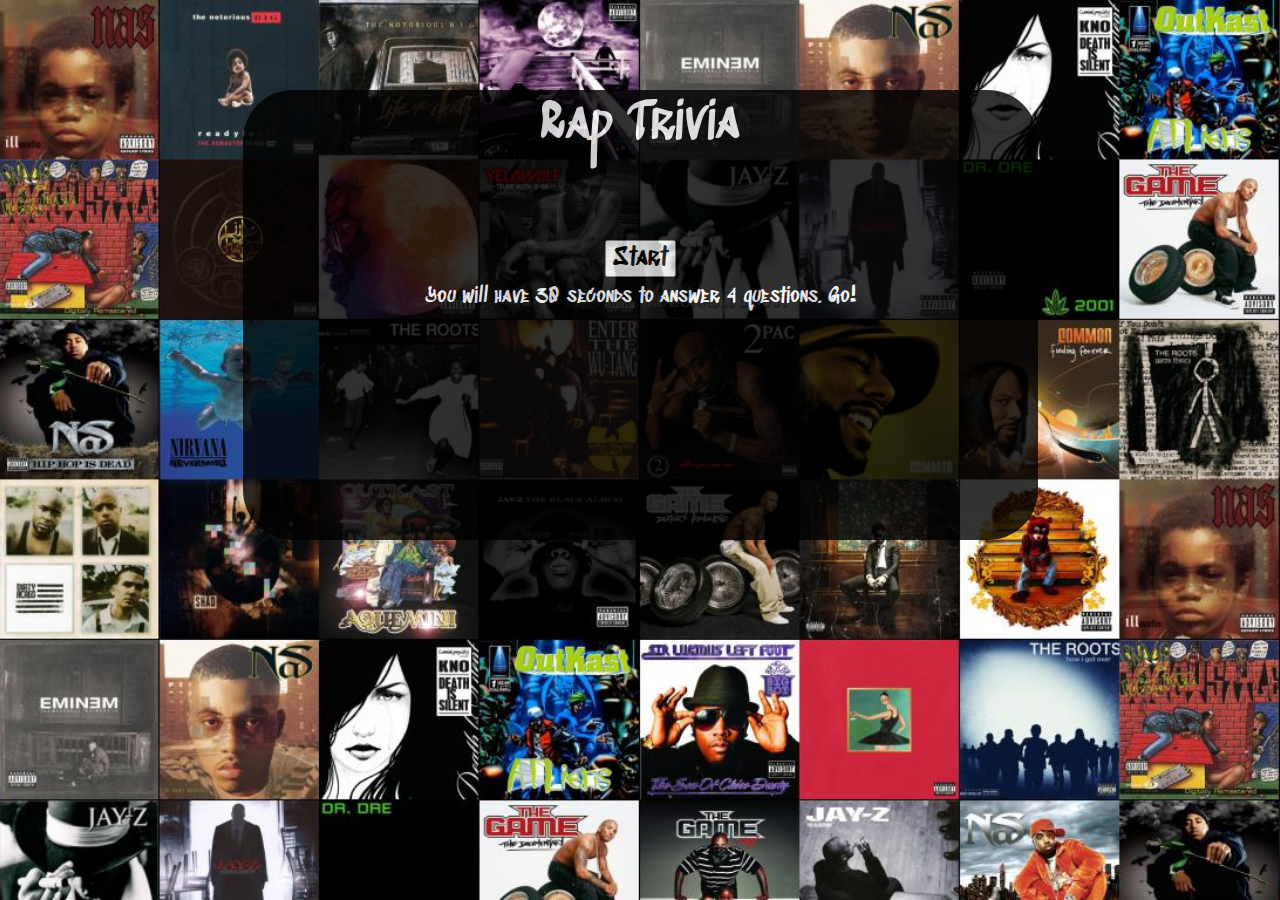
<file: index.html>
<html lang="en-us"><head>
    <meta charset="UTF-8">
    <title>RapTrivia</title>
    <link rel="stylesheet" type="text/css" href="assets/css/reset.css">
    <link href="https://fonts.googleapis.com/css?family=Sedgwick+Ave+Display" rel="stylesheet">
    <link rel="stylesheet" type="text/css" href="assets/css/style.css">
    <script type="text/javascript" src="https://cdnjs.cloudflare.com/ajax/libs/jquery/3.2.1/jquery.min.js"></script>
</head>

<body>
    <div id="main-screen">
        <div id="game-title">
            <h1 id="heading">Rap Trivia</h1>
        </div>
        <div class="click-start">
        <button id="click-start">Start</button><h4>You will have 30 seconds to answer 4 questions. Go!</h4></div>
        
        <div id="clock"></div>
        <div id="questionsDiv">
        </div>
        <div id="scoreboard">
        </div>
    </div>
    <!-- Script -->
    <script src="https://cdnjs.cloudflare.com/ajax/libs/jquery/3.2.1/jquery.min.js"></script>

        <!-- Main Game Logic  -->
        <script src="assets/javascript/app.js"></script>


</body></html>
</file>
<file: assets/css/style.css>
html { 
  background: url('../images/albumcovers.jpg') no-repeat center center fixed;    
  -webkit-background-size: cover;
  -moz-background-size: cover;
  -o-background-size: cover;
  background-size: cover;
  font-weight: 500;
  font-family: 'Sedgwick Ave ', cursive;

}

#heading{
  font-family: 'Sedgwick Ave Display', cursive;
  font-size: 50px;
  margin-top: 10px;
}


.answerImage{
  height: 190px;
  width: 190px;
  margin-left: 5px;
}

input{
  margin-left: 20px;
}

#click-start {
    margin-top: 90px;
    margin-bottom: 10px;
    font-size: 25px;
    font-family: "Sedgwick Ave Display", cursive;
}
.click-start{
  font-family: "Sedgwick Ave Display", cursive;
  font-size: 20px;
}

#clock{
  margin-top: 20px;
  margin-bottom: 15px;
}

#finishBtn{
  margin-top: 10px;
  font-family: "Sedgwick Ave Display", cursive;
  font-size: 20px;

}

#main-screen {
  border: 2px;
    background-color: black;
    position: absolute;
    margin: auto;
    top:10%;
    right: 0;    
    left: 0;
    width: 795px;
    height: 450px;
    text-align: center;
    font-size: 18px; 
    color: white;
    border-radius: 50px;
    opacity: 0.8;
}

#scoreboard{
  margin-top: 10px;
}
</file>
